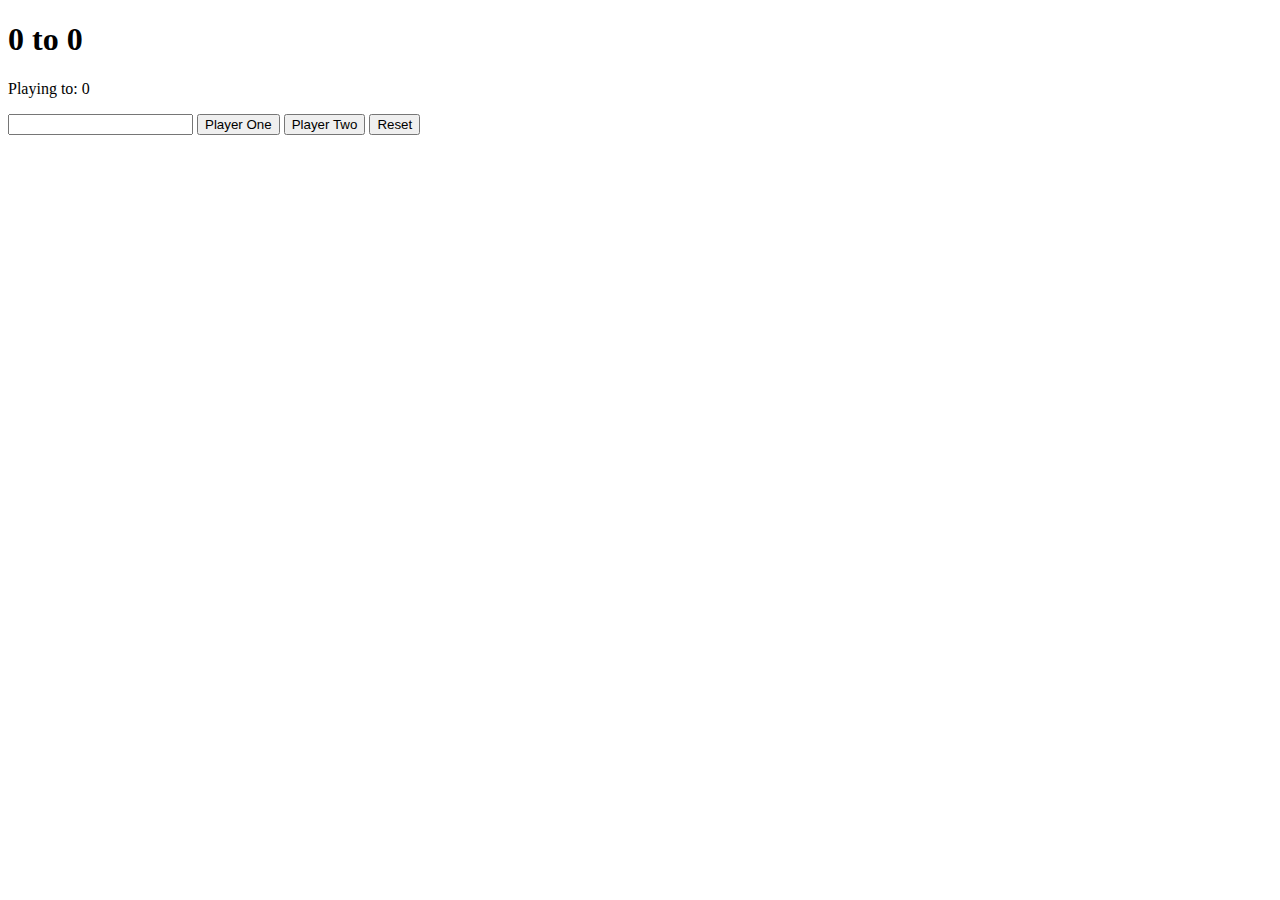
<file: ScoreKeeper/index.html>
<!DOCTYPE html>
<html lang="en">
<head>
    <meta charset="UTF-8">
    <meta name="viewport" content="width=device-width, initial-scale=1.0">
    <meta http-equiv="X-UA-Compatible" content="ie=edge">
    <link rel="stylesheet" type="text/css" href="main.css">
    <title>Document</title>
</head>
<body>
    <h1><span id="p1Display">0</span> to <span id="p2Display">0</span></h1>
    
    <p>Playing to: <span>0</span></p>

    <input type="number">
    <button id="p1">Player One</button>
    <button id="p2">Player Two</button>
    <button id="reset">Reset</button>
<script type="text/javascript" src="index.js"></script>
</body>
</html>
</file>
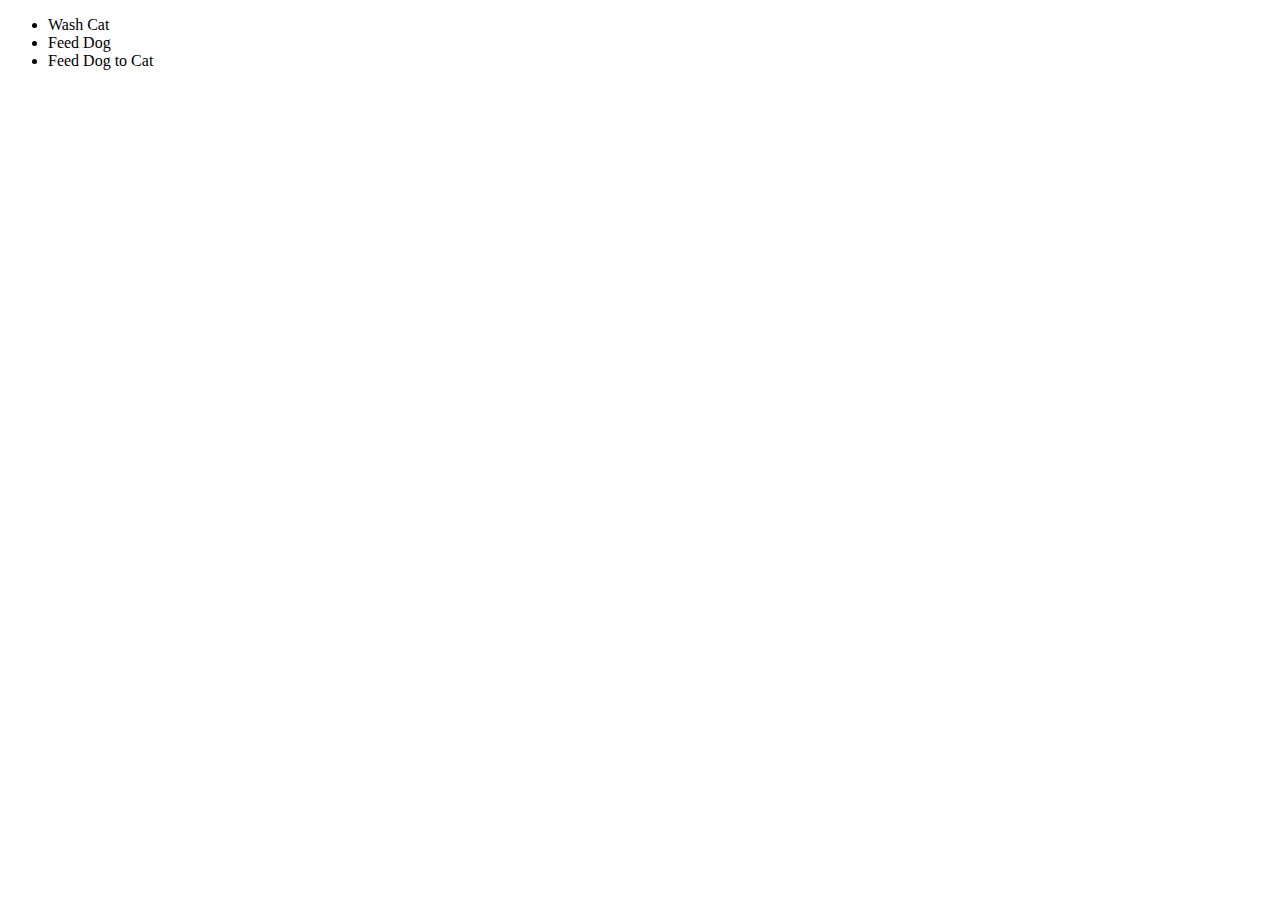
<file: todo/index.html>
<!DOCTYPE html>
<html lang="en">
<head>
    <meta charset="UTF-8">
    <meta name="viewport" content="width=device-width, initial-scale=1.0">
    <meta http-equiv="X-UA-Compatible" content="ie=edge">
    <title>todo</title>
    <link rel="stylesheet" type="text/css" href="main.css">
</head>
<body>
    
    <ul>
        <li>Wash Cat</li>
        <li>Feed Dog</li>
        <li>Feed Dog to Cat</li>
    </ul>

<script type="text/javascript" src="index.js"></script>
</body>
</html>
</file>
<file: ScoreKeeper/main.css>
.winner {
    color: green;
}
</file>
<file: todo/main.css>
.done {
  text-decoration: line-through;
  opacity: 0.5;
}

.selected {
  color: green;
}
</file>
